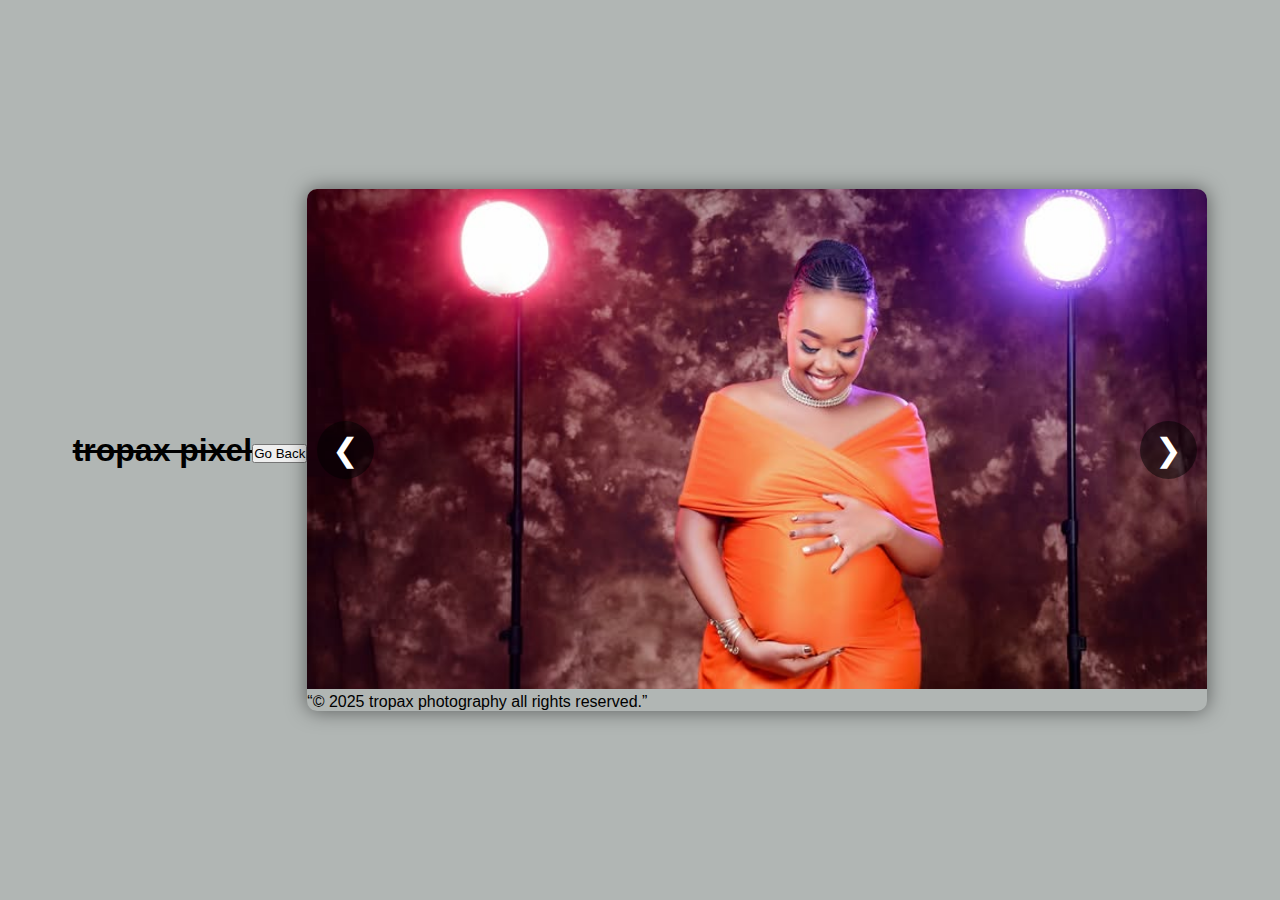
<file: Gallery.html>
<!DOCTYPE html>
<html lang="en">
<head>
  <meta charset="UTF-8" />
  <meta name="viewport" content="width=device-width, initial-scale=1.0"/>
  <title>tropax Gallery page</title>
  <h1><s>tropax pixel</s> </h1>
</head>
<h2><button onclick="home.html">Go Back</button></h2>
  <style>
    * {
      box-sizing: border-box;
      margin: 0;
      padding: 0;
    }

    body {
      font-family: sans-serif;
      background-color: #b1b6b4;
      display: flex;
      justify-content: center;
      align-items: center;
      height: 100vh;
    }
.h1{
    padding: 20px;
    color: brown;
}
.footer{
    padding-left: 10px;
}

    .slider-container {
      position: relative;
      width: 100%;
      max-width: 900px;
      overflow: hidden;
      border-radius: 10px;
      box-shadow: 0 0 20px rgba(0, 0, 0, 0.5);
    }

    .slider {
      display: flex;
      transition: transform 0.5s ease-in-out;
      width: 100%;
    }

    .slide {
      min-width: 100%;
      transition: opacity 0.5s ease;
    }

    .slide img {
      width: 100%;
      height: 500px;
      object-fit: cover;
    }

    .arrow {
      position: absolute;
      top: 50%;
      transform: translateY(-50%);
      font-size: 2rem;
      color: white;
      background: rgba(0, 0, 0, 0.5);
      padding: 10px 15px;
      cursor: pointer;
      z-index: 10;
      border-radius: 50%;
      user-select: none;
    }

    .arrow:hover {
      background: rgba(0, 0, 0, 0.8);
    }

    .arrow.left {
      left: 10px;
    }

    .arrow.right {
      right: 10px;
    }
  </style>
</head>
<body>

  <div class="slider-container">
    <div class="arrow left" onclick="prevSlide()">&#10094;</div>
    <div class="arrow right" onclick="nextSlide()">&#10095;</div>

    <div class="slider" id="slider">
      <div class="slide"><img src="ball.jpg" height="400" width="480" alt="Image 1"></div>
      <div class="slide"><img src="WhatsApp Image 2024-12-09 at 20.23.27.jpeg" height="400" width="550" alt="Image 2"></div>
      <div class="slide"><img src="WhatsApp Image 2024-12-09 at 19.47.02 (1).jpeg" height="400" width="550" alt="Image 3"></div>
      <div class="slide"><img src="WhatsApp Image 2024-12-09 at 20.23.37.jpeg" height="400" width="550" alt="Image 1"></div>
      <div class="slide"><img src="WhatsApp Image 2024-12-09 at 20.23.27.jpeg" height="400" width="550"  alt="Image 1"></div>
      <div class="slide"><img src="WhatsApp Image 2024-12-09 at 20.23.44 (2).jpeg" height="400" width="550" alt="Image 1"></div>
      <div class="slide"><img src="street 4.jpg" height="400" width="550" alt="Image 1"></div>
      <div class="slide"><img src="images 3man.jpg" height="400" width="550" alt="Image 2"></div> 
      <div class="slide"><img src="summi5.jpg" width="400" height="550" alt="Image 1"></div>
      <div class="slide"><img src="tropax nkd.jpg" height="400" width="550" alt="Image 1"></div>
      <div class="slide"><img src="toto masai.jpg" height="400" width="550" alt="Image 1"></div>
      <div class="slide"><img src="honey.jpg" height="400" width="550" alt="Image 1"></div>
    </div>

</body>
  <script>
   function showSlide(index) {
  slides.forEach((slide, i) => {
    slide.classList.remove('active');
    if (i === index) slide.classList.add('active');
  });
}

function nextSlide() {
  currentIndex = (currentIndex + 1) % slides.length;
  showSlide(currentIndex);
}

function prevSlide() {
  currentIndex = (currentIndex - 1 + slides.length) % slides.length;
  showSlide(currentIndex);
}
setInterval(() => {
  index = (index + 1) % totalSlides;
  slides.style.transform = `translateX(-${index * 100}%)`;
}, 3000); // Change slide every 3 seconds
 const slider = document.getElementById('slider');
    const slides = document.querySelectorAll('.slide');
    let index = 0;

    function showSlide(i) {
      index = (i + slides.length) % slides.length;
      slider.style.transform = `translateX(-${index * 100}%)`;
    }

    function nextSlide() {
      showSlide(index + 1);
    }

    function prevSlide() {
      showSlide(index - 1);
    }
  </script>
 <footer>   “© 2025  tropax photography all rights reserved.”</footer>
</body>
</html>
</file>
